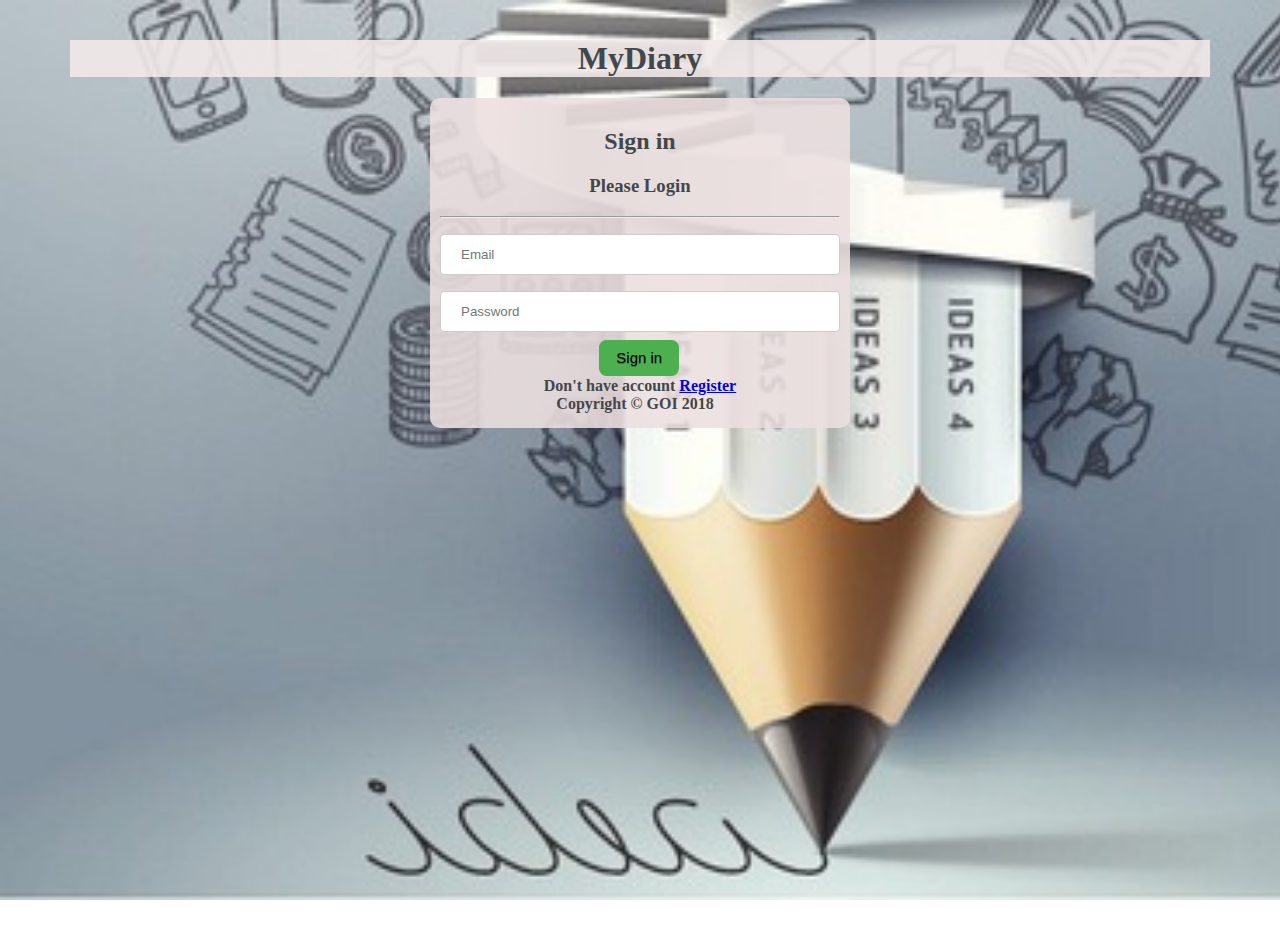
<file: index.html>
<!DOCTYPE html>
<html>
  <head>
    <title>MyDiary</title>
    <meta name="viewport" content="width=device-width, initial-scale=1">
    <link rel="icon" type="image/png" sizes="32x32" href="images/favicon-16x16.png">
    <link rel = "stylesheet" type = "text/css" href = "css/main.css"/>
  </head>
  <body>
        <div class="container">
            <header >
                <h1>MyDiary</h1>
            </header>
            <div class="content">
                    <h2>Sign in</h2>   
                    <form id="login_form" action="templates/home.html" class="form-signin">
                        <h3>Please Login</h3>
                        <hr>
                          <input type="text" id="email" name="email" placeholder="Email" required="">
                            <input type="password" class="input-block-level" id="password" name="password" placeholder="Password" required="">
                              <button name="login" type="submit" data-original-title="Click to Login">Sign in
                              </button>
                              <div class="container">
                            <span >Don't have account <a href="templates/register.html">Register</a></span>
                          </div>
                        </form>

                <footer>
                    Copyright &copy; GOI 2018
                </footer>

            </div>
        </div>

    </body>
</html>
</file>
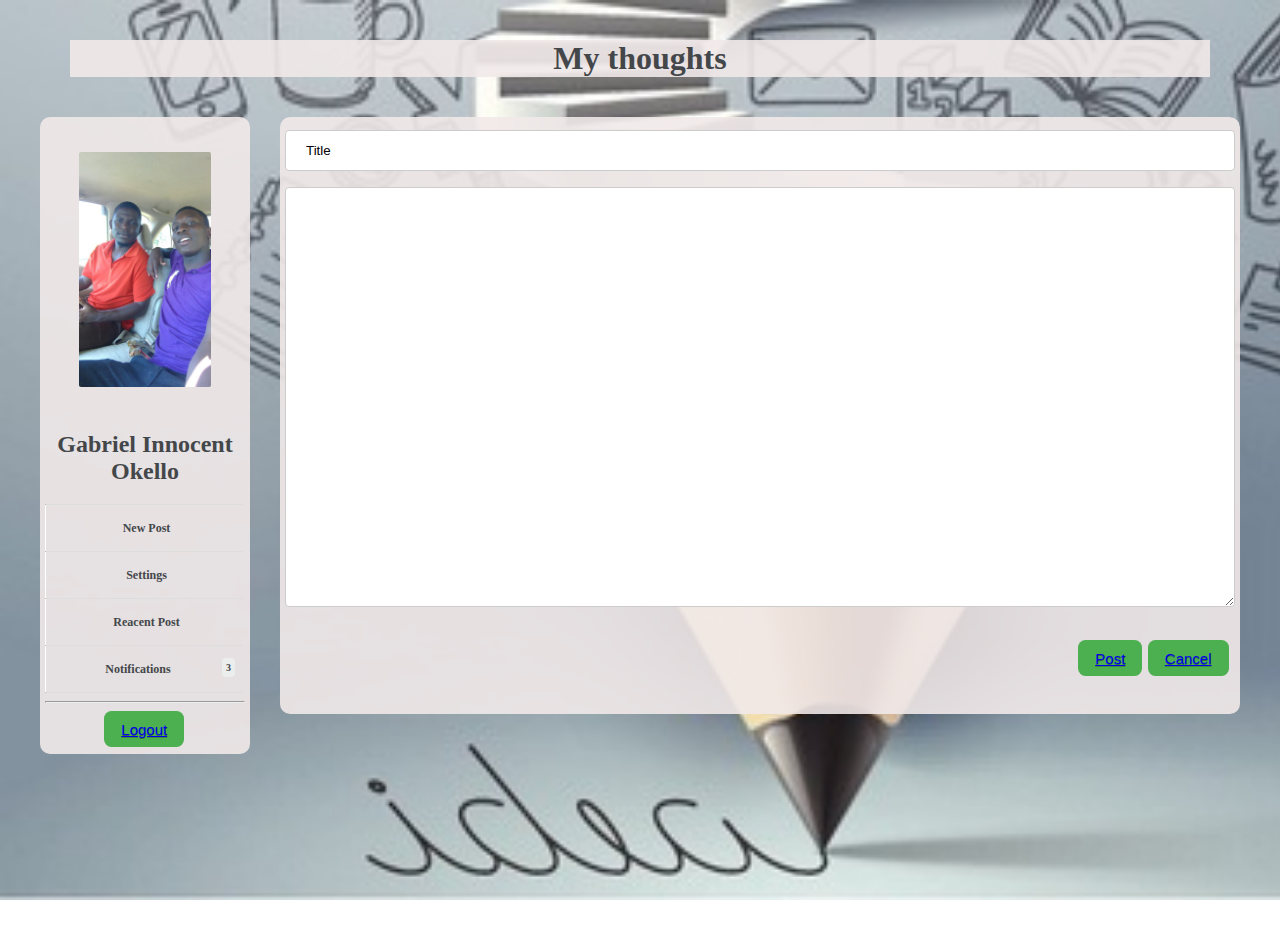
<file: templates/addthought.html>
<!DOCTYPE html>
<html>
  <head>
    <title>MyDiary</title>
    <meta name="viewport" content="width=device-width, initial-scale=1">
    <link rel="icon" type="image/png" sizes="32x32" href="../images/favicon-16x16.png">
    <link rel = "stylesheet" type = "text/css" href = "../css/main.css"/>
  </head>
  <body>
        <header>
            <h1>My thoughts</h1>
        </header>
            <div class="home_contents">
                <div class="profile_panel">
                        <div class="card-header">
                            <img class="profile-photo" src="../images/profile.jpg" alt="profile">
                        </div>
                        <h2>Gabriel Innocent Okello</h2>
                        <ul class="card-links">
                                <hr>
                                <a href="addthought.html">
                                    <li>
                                        <span class="label">New Post</span>
                                    </li>
                                </a>
                                <hr>
                                <a href="settings.html">
                                <li>
                                  <span class="label">Settings</span>
                                </li>
                              </a>
                              <hr>
                              <a href="home.html">
                                <li>
                                  <span class="label">Reacent Post</span>
                                </li>
                              </a>
                              <hr>
                              <a href="#">
                                  <li>
                                    <span class="label">Notifications</span><span class="label-notification label-active">3</span>
                                  </li>
                                </a>
                                <hr>
                            </ul>
                        <hr>
                        <button class="logout_btn"><a href="../index.html" >Logout</a> </button>
                    </div>
            <div class="thoughts">
                <div class="articles">                        
                        <input type="text" value="Title" class="story_tittle" >
                            <textarea name="textarea" placeholder="Add thought here...">
                            
                            </textarea cols="30" rows="10">
                                <div class="actions">
                                    <p>
                                        <button type="submit"><a href="home.html" >Post</a></button>
                                        <button type="submit"><a href="addthought.html"> Cancel </a></button>
                                    </p> 
                                </div>
                         </div>
            </div>
        </div>
        
    </body>
</html>
</file>
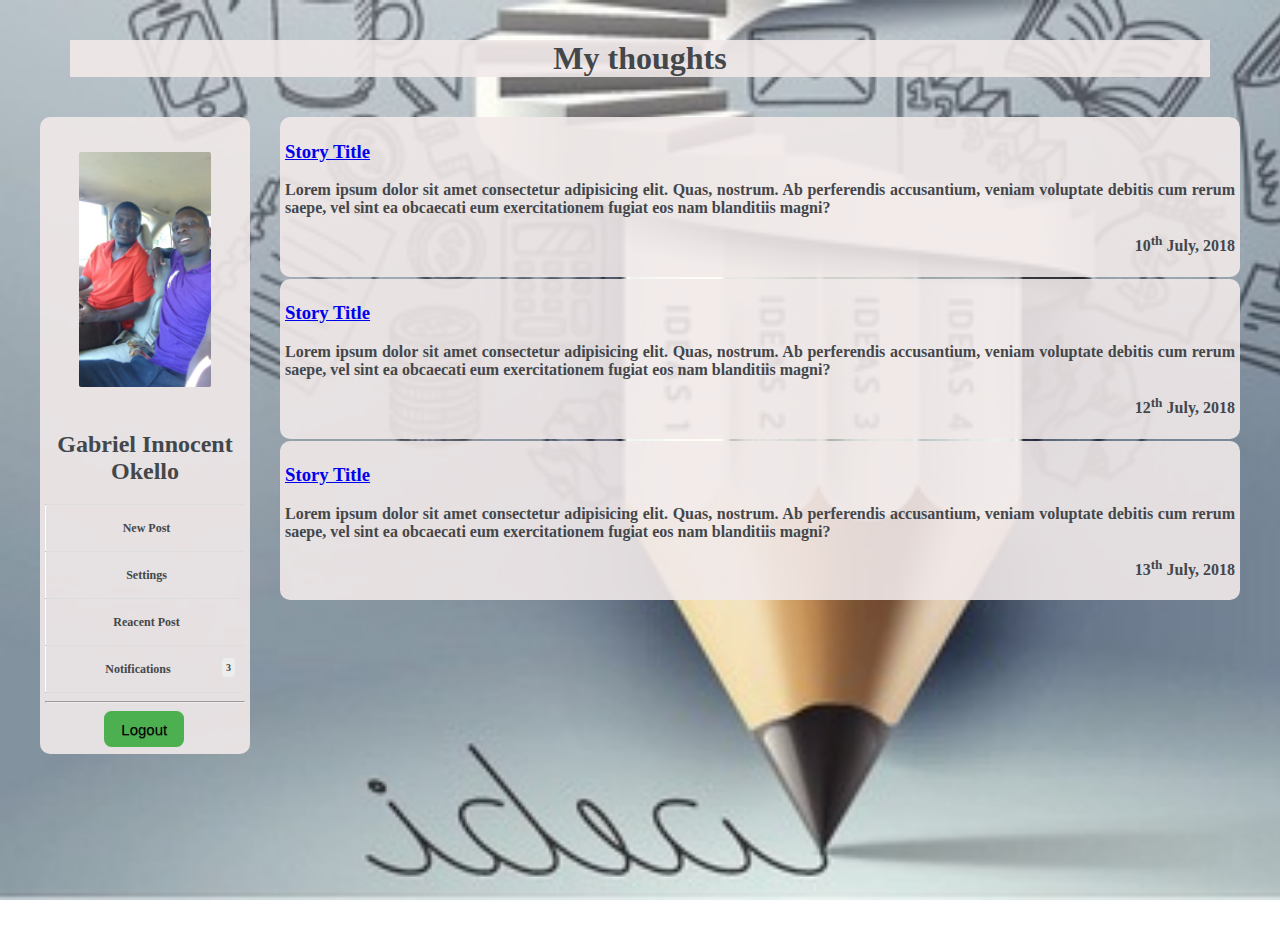
<file: templates/home.html>
<!DOCTYPE html>
<html>
  <head>
    <title>MyDiary</title>
    <meta name="viewport" content="width=device-width, initial-scale=1">
    <link rel="icon" type="image/png" sizes="32x32" href="../images/favicon-16x16.png">
    <link rel = "stylesheet" type = "text/css" href = "../css/main.css"/>
  </head>
        <header>
            <h1>My thoughts</h1>
        </header>
        <div class="home_contents">
                <div class="profile_panel">
                        <div class="card-header">
                            <img class="profile-photo" src="../images/profile.jpg" alt="profile">
                        </div>
                        <h2>Gabriel Innocent Okello</h2>
                        
                        <ul class="card-links">
                                <hr>
                                <a href="addthought.html">
                                    <li>
                                        <span class="label">New Post</span>
                                    </li>
                                </a>
                                <hr>
                                <a href="settings.html">
                                <li>
                                  <span class="label">Settings</span>
                                </li>
                              </a>
                              <hr>
                              <a href="ridesgiven.html">
                                <li>
                                  <span class="label">Reacent Post</span>
                                </li>
                              </a>
                              <hr>
                              <a href="ridesTaken.html">
                                  <li>
                                    <span class="label">Notifications</span><span class="label-notification label-active">3</span>
                                  </li>
                                </a>
                                <hr>
                            </ul>
                        <hr>
                        <button class="logout_btn"> Logout</button>
                    </div>

            <div class="thoughts">
                <!--List of all Diary entries-->
                <div class="articles">
                        <a href="readmode.html"> <h3><u>Story Title</u></h3></a>
                         <p>
                             Lorem ipsum dolor sit amet consectetur adipisicing elit. 
                             Quas, nostrum. Ab perferendis accusantium, veniam voluptate debitis cum rerum saepe, vel sint ea obcaecati eum exercitationem fugiat eos nam blanditiis magni?
                         </p>
                         <p class="date">10<sup>th</sup> July, 2018</p>
                     </div>
                     <div class="articles">
                            <a href="readmode.html"> <h3><u>Story Title</u></h3></a>
                             <p>
                                 Lorem ipsum dolor sit amet consectetur adipisicing elit. 
                                 Quas, nostrum. Ab perferendis accusantium, veniam voluptate debitis cum rerum saepe, vel sint ea obcaecati eum exercitationem fugiat eos nam blanditiis magni?
                             </p>
                             <p class="date">12<sup>th</sup> July, 2018</p>
                         </div>
                         <div class="articles">
                                <a href="readmode.html"> <h3><u>Story Title</u></h3></a>
                                 <p>
                                     Lorem ipsum dolor sit amet consectetur adipisicing elit. 
                                     Quas, nostrum. Ab perferendis accusantium, veniam voluptate debitis cum rerum saepe, vel sint ea obcaecati eum exercitationem fugiat eos nam blanditiis magni?
                                 </p>
                                 <p class="date">13<sup>th</sup> July, 2018</p>
                        </div>
            </div>
        </div>
        
    </body>
</html>
</file>
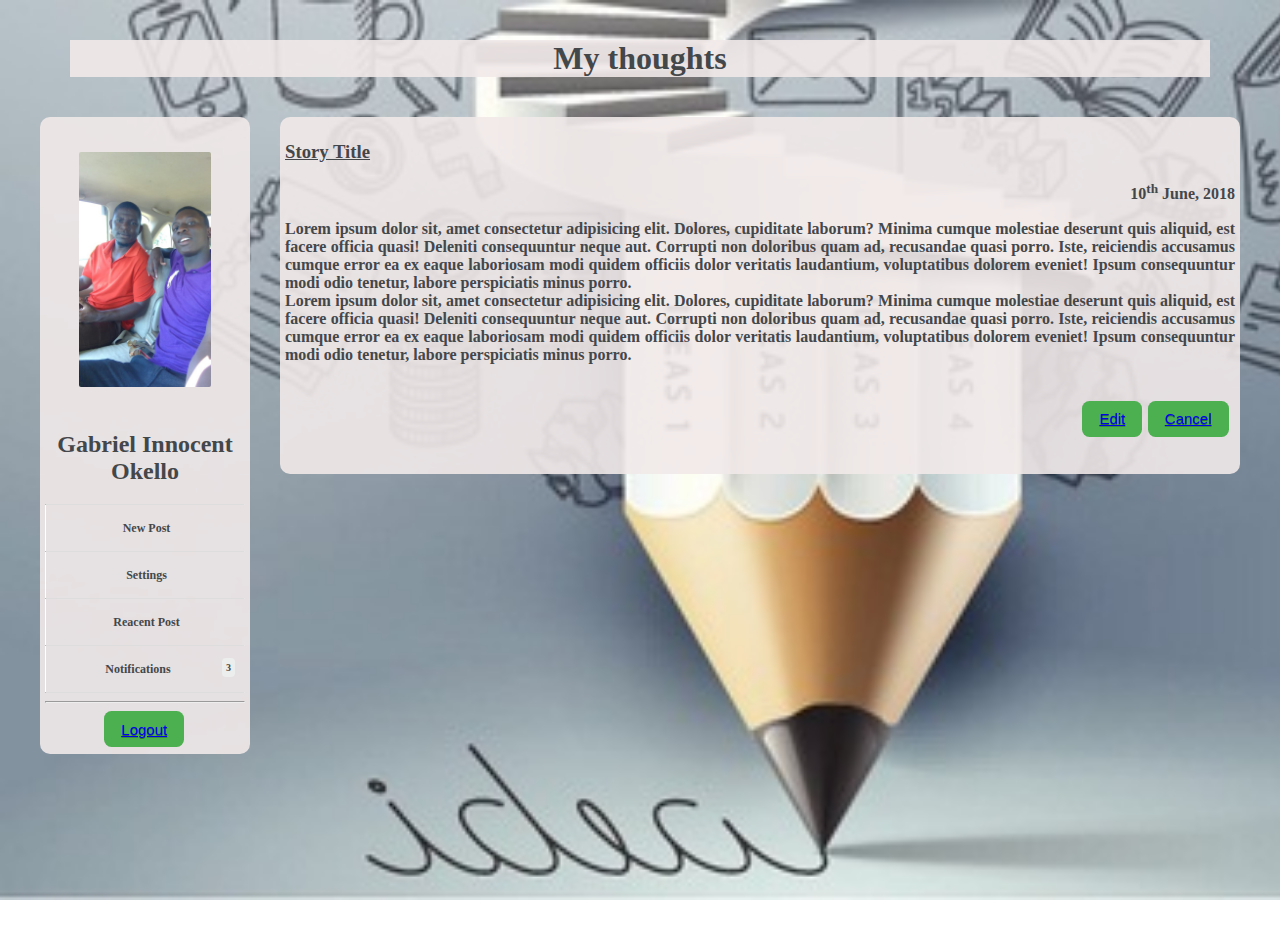
<file: templates/read.html>
<!DOCTYPE html>
<html>
  <head>
    <title>MyDiary</title>
    <meta name="viewport" content="width=device-width, initial-scale=1">
    <link rel="icon" type="image/png" sizes="32x32" href="../images/favicon-16x16.png">
    <link rel = "stylesheet" type = "text/css" href = "../css/main.css"/>
  </head>
  <body>
        <header>
            <h1>My thoughts</h1>
        </header>
        <div class="home_contents">
            <div class="profile_panel">
                <div class="card-header">
                    <img class="profile-photo" src="../images/profile.jpg" alt="profile">
                </div>
                <h2>Gabriel Innocent Okello</h2>
                
                <ul class="card-links">
                        <hr>
                        <a href="addthought.html">
                            <li>
                                <span class="label">New Post</span>
                            </li>
                        </a>
                        <hr>
                        <a href="settings.html">
                        <li>
                          <span class="label">Settings</span>
                        </li>
                      </a>
                      <hr>
                      <a href="home.html">
                        <li>
                          <span class="label">Reacent Post</span>
                        </li>
                      </a>
                      <hr>
                      <a href="#">
                          <li>
                            <span class="label">Notifications</span><span class="label-notification label-active">3</span>
                          </li>
                        </a>
                        <hr>
                    </ul>
                <hr>
                <button class="logout_btn"><a href="../index.html" >Logout</a> </button>
            </div>
            <div class="stories">
                <!--List of all Diary entries-->
                <div class="articles">
                        <h3 ><u>Story Title</u> </h3>
                        <p class="date">10<sup>th</sup> June, 2018</p>
                             <p>
                                Lorem ipsum dolor sit, amet consectetur adipisicing elit. Dolores, cupiditate laborum? 
                                Minima cumque molestiae deserunt quis aliquid, est facere officia quasi! Deleniti consequuntur 
                                neque aut. Corrupti non doloribus quam ad, recusandae quasi porro. Iste, reiciendis accusamus cumque 
                                error ea ex eaque laboriosam modi quidem officiis dolor veritatis laudantium, voluptatibus dolorem eveniet! 
                                Ipsum consequuntur modi odio tenetur, labore perspiciatis minus porro.
                                 <br>
                                 Lorem ipsum dolor sit, amet consectetur adipisicing elit. Dolores, cupiditate laborum? 
                                 Minima cumque molestiae deserunt quis aliquid, est facere officia quasi! Deleniti consequuntur 
                                 neque aut. Corrupti non doloribus quam ad, recusandae quasi porro. Iste, reiciendis accusamus cumque 
                                 error ea ex eaque laboriosam modi quidem officiis dolor veritatis laudantium, voluptatibus dolorem eveniet! 
                                 Ipsum consequuntur modi odio tenetur, labore perspiciatis minus porro.
                                </p>
                                <div class="actions">
                                        <p>
                                         <button class="rounded_btn"> <a href="addthought.html"> Edit </a></button>
                                         <button class="logout_btn"><a href="addthought.html"> Cancel</a></button>
                                     </p> 
                                </div>
                         </div> 
            </div>
        </div>
        
    </body>
</html>
</file>
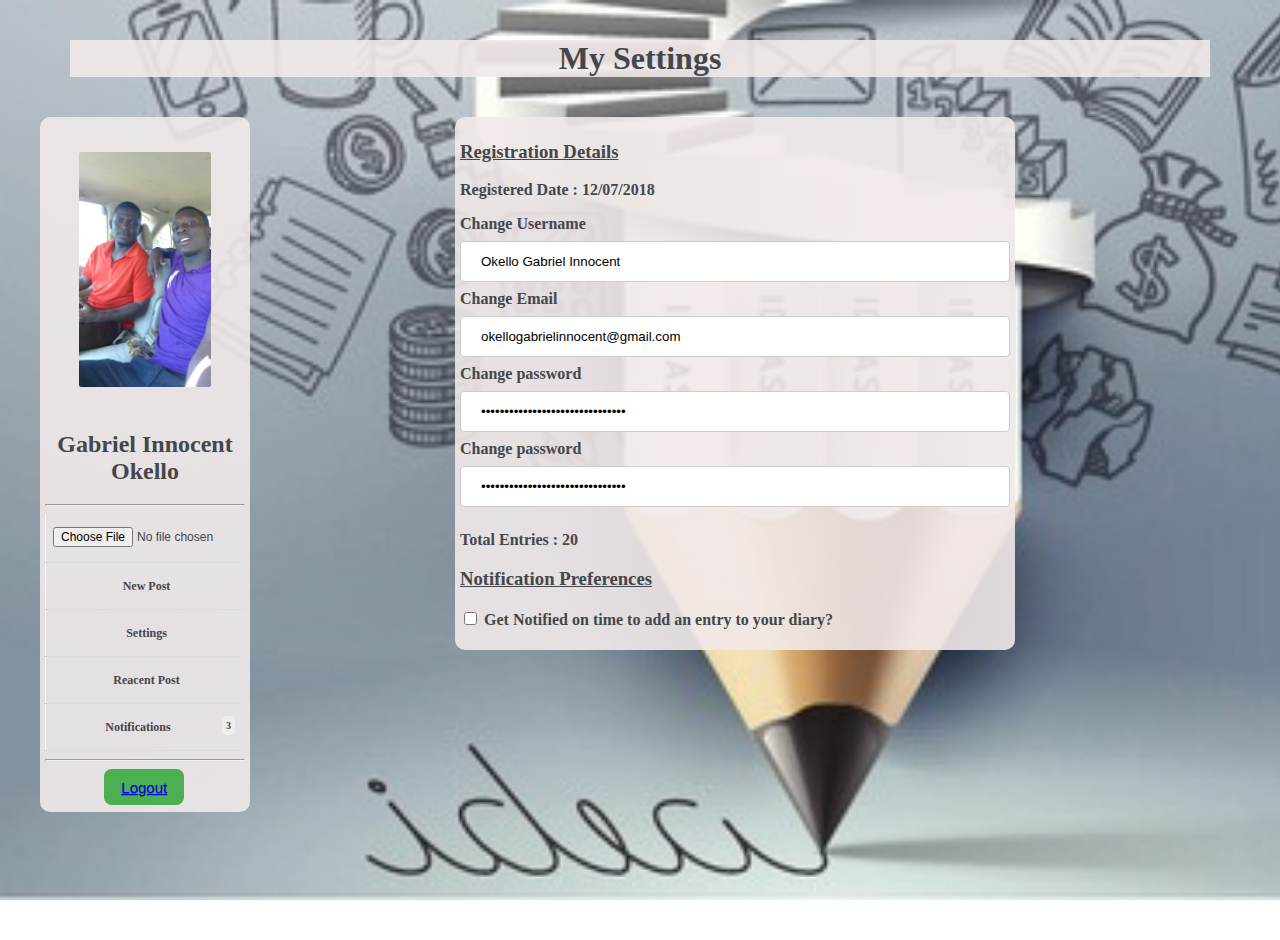
<file: templates/settings.html>
<!DOCTYPE html>
<html>
  <head>
    <title>MyDiary</title>
    <meta name="viewport" content="width=device-width, initial-scale=1">
    <link rel="icon" type="image/png" sizes="32x32" href="../images/favicon-16x16.png">
    <link rel = "stylesheet" type = "text/css" href = "../css/main.css"/>
  </head>
  <body>
        <header>
            <h1>My Settings</h1>
        </header>
        <div class="home_contents">
            <div class="profile_panel">
                    <div class="card-header">
                            <img class="profile-photo" src="../images/profile.jpg" alt="profile">
                        </div>
                        <h2>Gabriel Innocent Okello</h2>
                        <hr>
                        <ul class="card-links">
                                <a href="#">
                                     <li>
                                            <input type="file" value="upload Image" class="label">
                                     </li>
                                </a>
                                <hr>
                                <a href="addthought.html">
                                    <li>
                                        <span class="label">New Post</span>
                                    </li>
                                </a>
                                <hr>
                                <a href="settings.html">
                                <li>
                                  <span class="label">Settings</span>
                                </li>
                              </a>
                              <hr>
                              <a href="home.html">
                                <li>
                                  <span class="label">Reacent Post</span>
                                </li>
                              </a>
                              <hr>
                              <a href="#">
                                  <li>
                                    <span class="label">Notifications</span><span class="label-notification label-active">3</span>
                                  </li>
                                </a>
                                <hr>
                            </ul>
                        <hr>
                        <button class="logout_btn"><a href="../index.html" >Logout</a> </button>

            </div>

            <div class="settings">
                <!--List of all Diary entries-->
                <div class="articles">
                        <h3> <u>Registration Details</u> </h3>
                        <p>Registered Date : 12/07/2018</p>

                        <label for="username">Change Username</label>
                        <input type="text" name="" value="Okello Gabriel Innocent">

                        <label for="email">Change Email</label>
                        <input type="email" name="" value="okellogabrielinnocent@gmail.com">
                        <label for="password">Change password</label>
                        <input type="password" name="" value="okellogabrielinnocent@gmail.com">
                        <label for="password">Change password</label>
                        <input type="password" name="" value="okellogabrielinnocent@gmail.com">

                        <p>Total Entries : 20</p>

                        <h3> <u>Notification Preferences</u> </h3>

                       <p> <input type="checkbox"> Get Notified on time to add an entry to your diary? </p>

                </div>
            </div>
        </div>
        
    </body>
</html>
</file>
<file: css/main.css>
@charset "UTF-8";
html,
body {
    text-align: center;
    background-image: url("../images/idea.jpg");
    font: 100% DroidSerif, Georgia, "Times New Roman", Times, serif;
    
    background-size: cover;    
    margin: 0;
	background-attachment: fixed;
	background-size: cover;
    height: 100%;
    color: #44474a;
    font-weight: bold;
}


.story_tittle{
    width: 300px;
}
.content {
    background-color: hsla(0, 25%, 90%, 0.884);
    border-radius: 10px;
    padding: 20px;
}

header{
    color:rgb(0, 0, 0);
    text-align: center;
    margin-top: 40px;
    color:  #44474a;
}

.content{
    width: 400px;
    padding: 10px;
    text-align: center;
    margin-left: auto;
    margin-right: auto;
}
.label {
    position: relative;
    left: 1px;
    top: -1px;
    font-size: 12px;
  }
  
  .label-notification {
    float: right;
    font-size: 10px;
    background: #eceded ;
    padding: 4px;
    border-radius: 4px;
    margin: -2px 4px 0 0;
    transition: background-color 0.2s ease,
                color 0.2s ease;
  }

input[type=text],input[type=password], input[type=email], select {
    width: 100%;
    padding: 12px 20px;
    margin: 8px 0;
    display: inline-block;
    border: 1px solid #ccc;
    border-radius: 4px;
    box-sizing: border-box;
}

textarea, select {
    width: 100%;
    height: 420px;
    padding: 12px 20px;
    margin: 8px 0;
    display: inline-block;
    border: 1px solid #ccc;
    border-radius: 4px;
    box-sizing: border-box;
}

input[type=submit] {
    width: 100%;
    font-weight: bold;
    padding: 14px 20px;
    margin: 8px 0;
    border: none;
    border-radius: 4px;
    cursor: pointer;
}

footer{
    clear: both;
    float: center;
    margin-right: 10px;
    margin-bottom: 5px;
}


img {
    border-radius: 50%;
    float: center;
    margin-top: 30px;
    margin-bottom: 20px;

}

.profile_panel{
    width: 200px;
    background-color: rgba(241, 233, 233, 0.897);
    border-radius: 10px;
    float: left;
    padding: 5px;
}


.home_contents{
    width: 1200px;
    margin-top: 40px;
    text-align: center;
    margin-left: auto;
    margin-right: auto;
}


hr{
    width: 150;
}
button  {
    background-color: #4CAF50;
    padding: .5em 1em;
    font-size: 15px;
    display:inline-block;
    
    margin:0 0.1em 0.1em 0;
    border:0.16em solid rgba(255,255,255,0);
    border-radius:.5em;
    box-sizing: border-box;
    text-decoration:none;
    font-family:'Roboto',sans-serif;
    font-weight:100;
    text-shadow: 0 0.04em 0.04em rgba(0,0,0,0.35);
    text-align:center;
    transition: all 0.2s;
}


  
.card-header button {
font-size: 12px;
cursor: pointer;
width: 100%;
background: #3498db;
border: 1px solid #2487c9;
border-radius: 4px;
padding: 8px;
}

.card-header button:hover {
background: #51a7e0;
transition: background .2s ease-in-out;
border: 1px solid #2487c9;
}

.card-header img {
width: 132px;
border-radius: 2px;
}

.card-links {
list-style: none;
margin: 0;
padding: 0;
}

.card-links hr {
border-bottom: 0;
border-top: 1px solid #ddd;
margin: 0;
}

.card-links a {
text-decoration: none;
color: #44474a;
}

.card-links a li {
margin: 0;
padding: 14px 6px;
border-left: 1px solid #fff;
transition: background-color 0.2s ease,
            border-left 0.2s ease,
            color 0.2s ease;
}

.card-links a li:hover {
border-left: 1px solid #4CAF50;
background: #f6f6f6;
color: #44474a;
}

.thoughts{
    width: 970px;
    height: 600px;
    border-radius: 10px;
    float: right;
    overflow-y: auto;
}

.articles{
    width: 950px;
    font-family: 'Times New Roman', Times, serif;
    margin-bottom: 2px;
    padding: 5px;
    background-color: rgba(241, 233, 233, 0.897);
    border-radius: 10px;
    float: right;
    text-align: justify;
}


.actions{
    width: 215px;
    padding: 5px;
    border-radius: 10px;
    float: right;
    margin-bottom: 10px;
    text-align: right;
}

.date{
    text-align: right;
}

.settings{
    width: 770px;
    height: 600px;
    margin-right: 15px; 
    border-radius: 10px;
    float: right;
    overflow-y: auto;
}

.settings .articles{
    width: 550px;
    padding: 5px;
    background-color: rgba(241, 233, 233, 0.897);
    border-radius: 10px;
    float: left;
    margin-bottom: 10px;
    text-align: left;
}

header{
    background-color: rgba(241, 233, 233, 0.897);
    align-self: center;
    margin-right: 70px;
    margin-left: 70px;
}
</file>
